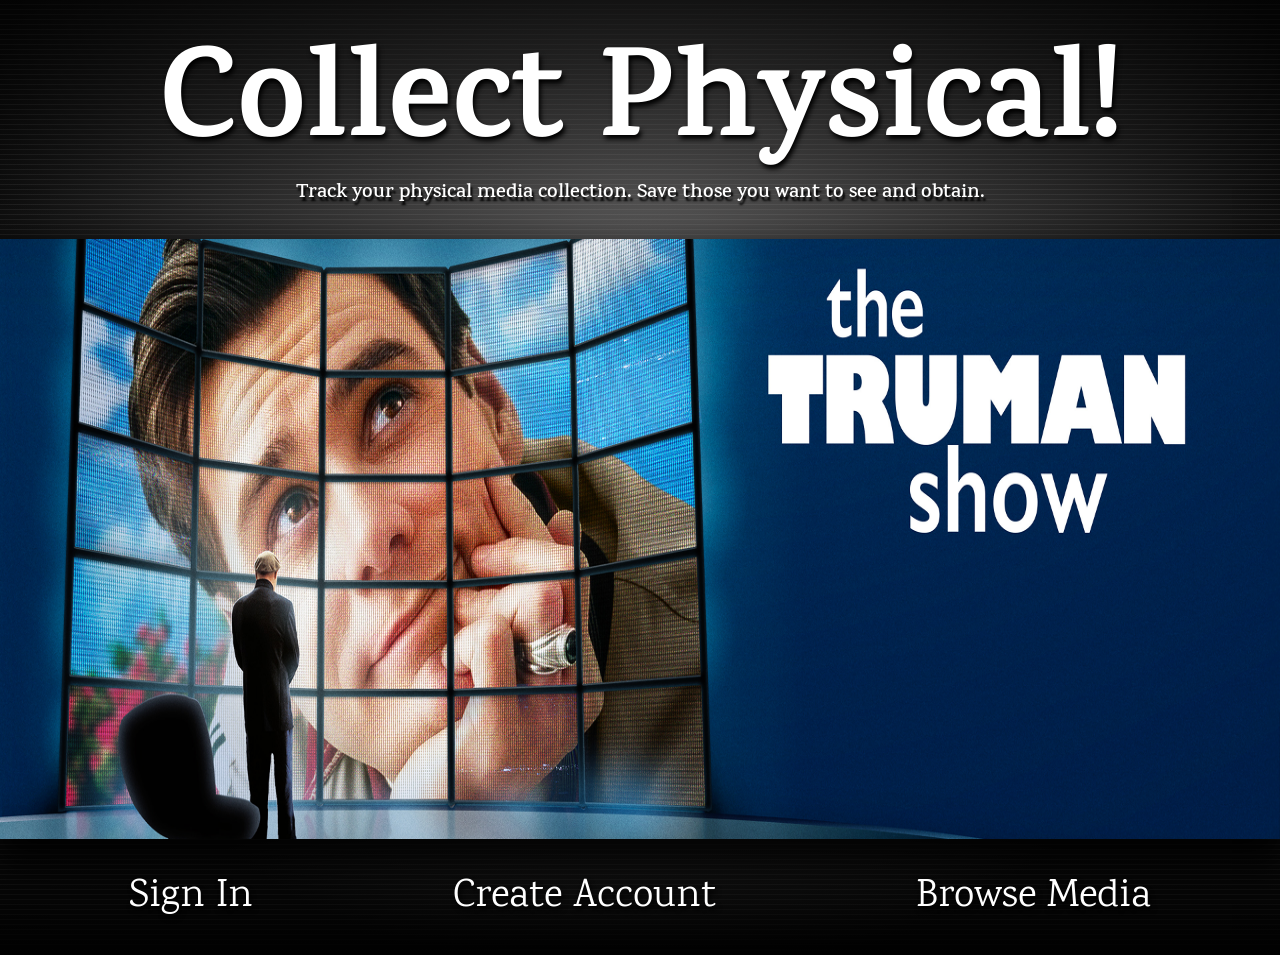
<file: public/index.html>
<!DOCTYPE html>
<html lang="en">
<head>
    <meta charset="UTF-8">
    <meta name="viewport" content="width=device-width, initial-scale=1.0">
    <link rel="stylesheet" href="css/style.css">
    <link href='https://fonts.googleapis.com/css?family=Karma' rel='stylesheet'>
    <title>Collect Physical!!!!</title>
</head>
<body class="main">
        <div class="title_div">
            <div class="title">Collect Physical!</div>
            <div class="subtitle"> Track your physical media collection. Save those you want to see and obtain. </div>
        </div>
        <div class="image_reel">
            <img src="img\Truman_cover2.png" alt="Truman Show">
        </div>
            <div class="buttonLine">
                <a class="unselected" href="login.html">Sign In</a>
                <a class="unselected" href="Create.html">Create Account</a>
                <a class="unselected" href="Search.html">Browse Media</a>
            </div>
</html>
</file>
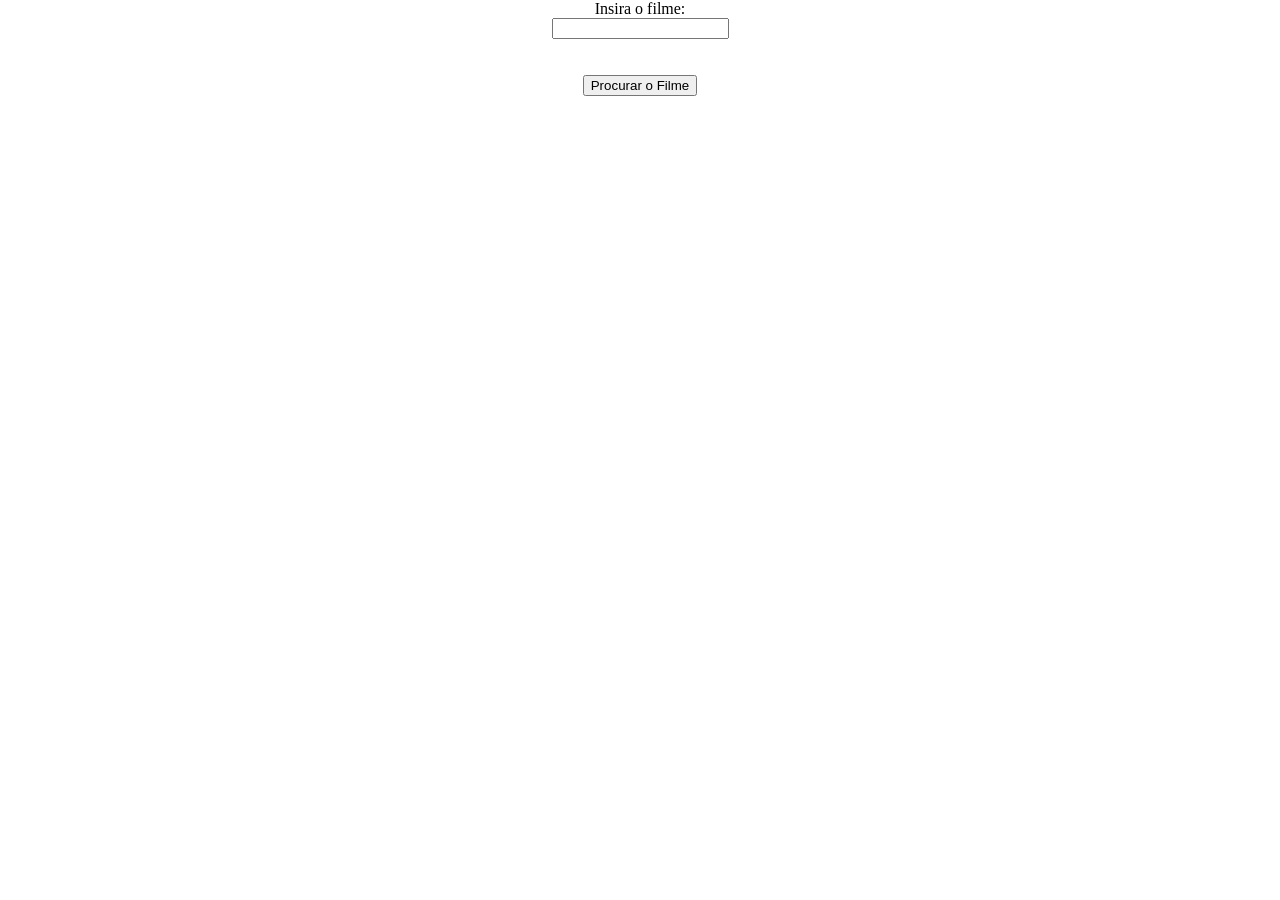
<file: Testes-api/base.html>
<!DOCTYPE html>
<html lang="en">
<head>
    <meta charset="UTF-8">
    <meta name="viewport" content="width=device-width, initial-scale=1.0">
    <script src="apiFetch.js"></script>
    <link rel="stylesheet" href="styles.css">
    <title>Base</title>
</head>
<body>
    <main class="center_main">
        Insira o filme: <input type="text" id="ipt_filme"><br><br>
        <button onclick="buscar()">Procurar o Filme</button><br><br>
        <div class="poster_grid" id="msg"></div>
    </main>
</body>
<script>
</script>
</html>
</file>
<file: public/css/style.css>
*{
    font-family: 'Karma'; 
    margin: 0;
}

body{
    box-sizing: border-box;
}

.main{
    background-image:
        repeating-linear-gradient(0deg, #ffffff12 0 1px, transparent 1px 5px),
        radial-gradient(ellipse at 50% 30%, #636262, #0b0b0b 75%);
}

.title{
    font-size: 128px;
    font-weight: bold;
    line-height: 1;
    text-shadow: 2px 4px 5px #000000;
}

.subtitle{
    font-size: 20px;
    text-shadow: 0px 5px 40px 20px rgba(0,0,0,1);
    font-weight: 600;
    text-shadow: 2px 4px 2px #000000;
}

.title_div{
    background-image: linear-gradient(to bottom, rgba(0, 0, 0, 0.7), rgba(255, 0, 0, 0));
    color: #FFFF;
    display: flex;
    justify-content: center;
    align-items: center;
    flex-direction: column;
    padding-top: 50px;
    padding-bottom: 30px;
}

img {
    width:100%;
    height: 600px;
}

.image_reel{
    display: flex;
    justify-content: center;
    align-items: center;
    flex-direction: column;
    background-color: black;
    width: 100%;
    height: 600px;
    box-shadow: 0px 20px 40px 12px rgba(0,0,0,0.9);
}


.buttonLine{
    background-image: linear-gradient(to top, rgb(0, 0, 0), rgba(255, 0, 0, 0));
    display: flex;
    justify-content: space-around;
    align-items: center;
    flex-direction: row;
    padding: 29px;
}

.buttonLine a{
    text-shadow: 2px 4px 5px #000000;
    color: #FFFF;
    font-size: 40px;
}

.unselected{
    text-decoration: none;
}

a:hover{
    text-decoration: underline;
}

@media (max-width: 1200px) {
    img{
        width: 100%;
    }
}
</file>
<file: Testes-api/styles.css>
body{
    box-sizing: border-box;
    margin: 0;
}

.poster{
    width: 300px;
    height: 500px;
}

.poster:hover{
    outline: 5px solid black;
    cursor: pointer;
}

.poster_grid {
    display: grid;
    grid-template-columns: repeat(5, 1fr);
    justify-content: center;
    row-gap: 20px;
    column-gap: 10px;
    padding: 20px;
    width: 1500px;
    box-sizing: border-box;
}

.center_main{
    display: flex;
    align-items: center;
    justify-content: center;
    flex-direction: column;
    width: 100%;
}
</file>
